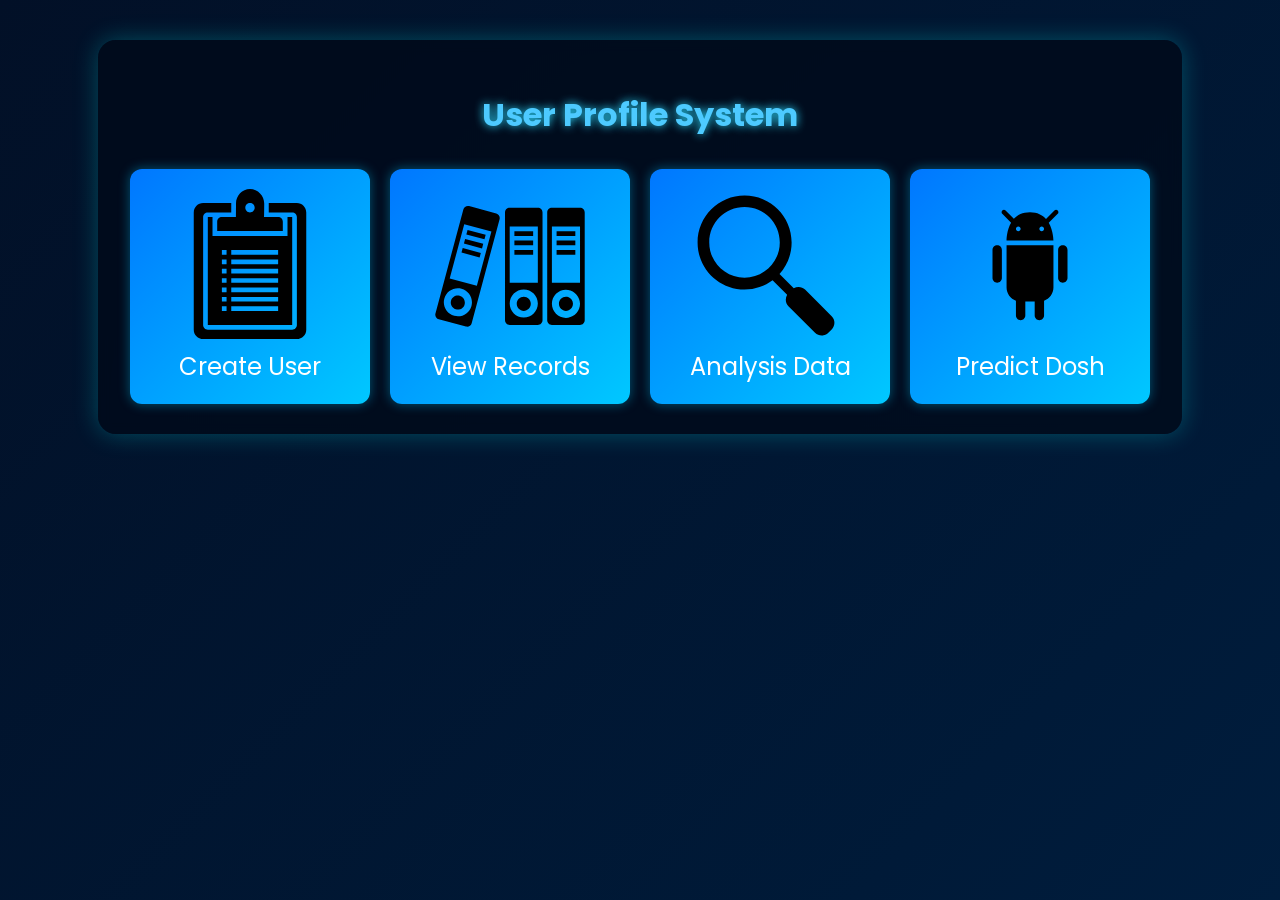
<file: templates/index.html>
<!DOCTYPE html>
<html>
  <head>
    <title>Home</title>
    <link rel="stylesheet" href="/static/style.css" />
  </head>
  <body>
    <div class="container">
      <h1>User Profile System</h1>
      <div class="buttons">
        <a href="/create" class="btn">
          <img src="/static/board.svg" alt="Create" class="btn-img" />
          <div>Create User</div>
        </a>

        <a href="/records" class="btn">
          <img src="/static/report.svg" alt="Records" class="btn-img" />
          <div>View Records</div>
        </a>

        <a href="/data_json" class="btn">
          <img src="/static/zoom.svg" alt="Analysis" class="btn-img" />
          <div>Analysis Data</div>
        </a>

        <a href="/predict" class="btn">
          <img src="/static/bot.svg" alt="Predict" class="btn-img" />
          <div>Predict Dosh</div>
        </a>
      </div>
    </div>
  </body>
</html>
</file>
<file: static/style.css>
/* ------------------------------ */
/*        DARK BLUE THEME         */
/* ------------------------------ */

@import url('https://fonts.googleapis.com/css2?family=Poppins:wght@300;400;600&display=swap');

body {
    margin: 0;
    padding: 0;
    font-family: 'Poppins', sans-serif;
    color: #e3f6ff;

    /* Animated gradient background */
    background: linear-gradient(135deg, #021027, #001a38, #00264d, #001a38, #021027);
    background-size: 400% 400%;
    animation: bgAnimation 15s ease infinite;
}

@keyframes bgAnimation {
    0% { background-position: 0% 50%; }
    50% { background-position: 100% 50%; }
    100% { background-position: 0% 50%; }
}

/* ------------------------------ */
/*           CONTAINER            */
/* ------------------------------ */

.container {
    width: 80%;
    margin: 40px auto;
    background: rgba(0, 10, 25, 0.75);
    padding: 30px;
    border-radius: 18px;
    box-shadow: 0 0 25px rgba(0, 255, 255, 0.25);
    backdrop-filter: blur(6px);
    animation: fadeIn 1.2s ease;
}

@keyframes fadeIn {
    0% { opacity: 0; transform: translateY(25px); }
    100% { opacity: 1; transform: translateY(0); }
}

h1, h2, h3 {
    text-align: center;
    color: #4dcaff;
    text-shadow: 0 0 10px #2bdcff;
}

/* ------------------------------ */
/*        INPUT & FORM UI         */
/* ------------------------------ */

input, select {
    width: 100%;
    background: rgba(0, 30, 60, 0.7);
    padding: 10px;
    border-radius: 10px;
    border: 1px solid #005f9e;
    color: #dff6ff;
    margin-bottom: 15px;
    transition: 0.3s;
}

input:focus, select:focus {
    border-color: #00b7ff;
    box-shadow: 0 0 10px #00c8ff;
    outline: none;
}

/* ------------------------------ */
/*           BUTTONS              */
/* ------------------------------ */

.btn {
    display: inline-block;
    padding: 32px 25px;
    font-size: 24px;
    background: linear-gradient(135deg, #0077ff, #00c8ff);
    color: white;
    border-radius: 12px;
    text-decoration: none;
    cursor: pointer;
    transition: 0.35s;
    height: 350px;
    box-shadow: 0 0 12px rgba(0, 200, 255, 0.4);
}

.btn:hover {
    transform: translateY(-3px) scale(1.05);
    box-shadow: 0 0 20px rgba(0, 200, 255, 0.7);
}

.buttons {
    text-align: center;
    margin-top: 30px;
}

/* COMMON BUTTON BASE */
button {
    font-family: 'Poppins', sans-serif;
    padding: 12px 22px;
    cursor: pointer;
    border-radius: 10px;
    font-size: 16px;
    transition: 0.3s ease;
}


/* 1️⃣ BLUE GRADIENT BUTTON */
.btn-blue {
    background: linear-gradient(135deg, #3a8dff, #0057ff);
    border: none;
    color: white;
    box-shadow: 0 4px 10px rgba(0, 89, 255, 0.4);
}

.btn-blue:hover {
    transform: translateY(-3px);
    box-shadow: 0 6px 14px rgba(0, 89, 255, 0.6);
}


/* 2️⃣ GLASS BUTTON */
.btn-glass {
    background: rgba(255, 255, 255, 0.15);
    border: 1px solid rgba(255, 255, 255, 0.3);
    color: #ffffff;
    backdrop-filter: blur(10px);
    -webkit-backdrop-filter: blur(10px);
}

.btn-glass:hover {
    background: rgba(255, 255, 255, 0.25);
    transform: scale(1.05);
}


/* 3️⃣ NEON GREEN BUTTON */
.btn-neon {
    background: black;
    color: #00ff91;
    border: 2px solid #00ff91;
    text-shadow: 0 0 8px #00ff91;
    box-shadow: 0 0 10px #00ff91 inset, 0 0 10px #00ff91;
}

.btn-neon:hover {
    background: #00ff91;
    color: black;
    box-shadow: 0 0 20px #00ff91, 0 0 30px #00ff91 inset;
    transform: scale(1.05);
}

/* ------------------------------ */
/*       QUESTION BLOCKS          */
/* ------------------------------ */

.question-block {
    background: rgba(0, 15, 40, 0.75);
    border-left: 4px solid #00caff;
    padding: 15px;
    margin-bottom: 15px;
    border-radius: 12px;
    animation: slideIn 0.6s ease;
}

@keyframes slideIn {
    0% { opacity: 0; transform: translateX(-20px); }
    100% { opacity: 1; transform: translateX(0); }
}

.question-block p {
    color: #79d7ff;
    font-weight: 600;
}

/* ------------------------------ */
/*         RADIO BUTTONS          */
/* ------------------------------ */

input[type="radio"] {
    accent-color: #00caff;
    transform: scale(1.2);
}

/* ------------------------------ */
/*            RECORDS             */
/* ------------------------------ */

.record {
    background: rgba(0, 20, 50, 0.7);
    padding: 20px;
    border-radius: 12px;
    margin-bottom: 20px;
    box-shadow: 0 0 15px rgba(0, 200, 255, 0.25);
    animation: fadeIn 1s ease;
}

.record p {
    margin: 6px 0;
}

/* ------------------------------ */
/*     SCROLLBAR (NEON STYLE)     */
/* ------------------------------ */

::-webkit-scrollbar {
    width: 8px;
}

::-webkit-scrollbar-track {
    background: #001a33;
}

::-webkit-scrollbar-thumb {
    background: #0099ff;
    border-radius: 10px;
    box-shadow: 0 0 10px #00b7ff;
}

::-webkit-scrollbar-thumb:hover {
    background: #33ccff;
}

/* Make buttons responsive */
.btn {
    display: flex;
    flex-direction: column;
    align-items: center;
    justify-content: center;
    padding: 20px;
    height: auto;
    width: 200px;
    transition: 0.35s;
}

/* Make images responsive inside buttons */
.btn-img {
    width: 100%;
    max-width: 150px; /* adjusts for smaller screens */
    height: auto;
    margin-bottom: 10px;
}

/* Make the button container responsive */
.buttons {
    display: flex;
    flex-wrap: wrap;
    justify-content: center;
    gap: 20px;
    margin-top: 30px;
}

/* Media queries for smaller screens */
@media screen and (max-width: 1024px) {
    .btn {
        width: 180px;
    }
    .btn-img {
        max-width: 120px;
    }
}

@media screen and (max-width: 768px) {
    .btn {
        width: 150px;
        font-size: 18px;
        padding: 15px;
    }
    .btn-img {
        max-width: 100px;
    }
}

@media screen and (max-width: 480px) {
    .buttons {
        flex-direction: column;
        gap: 15px;
    }
    .btn {
        width: 90%;
        font-size: 16px;
    }
    .btn-img {
        max-width: 80px;
    }
}
</file>
